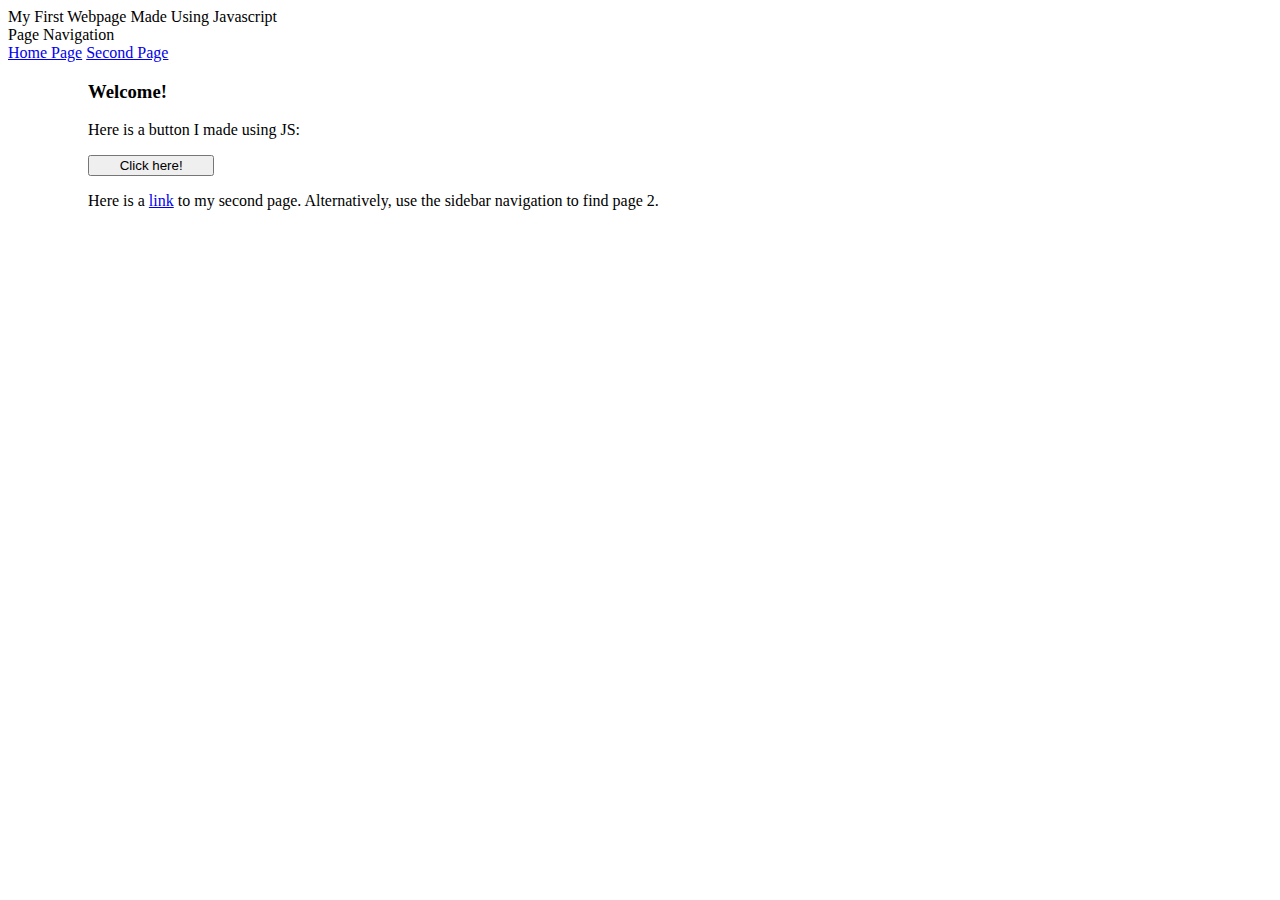
<file: index.html>
<!DOCTYPE html>
<html>
  <head>
    <meta charset="utf-8">
    <meta name="description" content="My First Web Page, with JavaScript">
    <meta name="keywords" content="immaculata, ics2o">
    <meta name="author" content="Maria G">
    <meta name="viewport" content="width=device-width, initial-scale=1.0">
    <!-- Favicon -->
    <link rel="apple-touch-icon" sizes="180x180" href="./favicon/apple-touch-icon.png">
    <link rel="icon" type="image/png" sizes="32x32" href="./favicon/favicon-32x32.png">
    <link rel="icon" type="image/png" sizes="16x16" href="./favicon/favicon-16x16.png">
    <link rel="manifest" href="./favicon/site.webmanifest">
    <!-- Google's MDL -->
    <link rel="stylesheet" href="https://fonts.googleapis.com/icon?family=Material+Icons">
		<link rel="stylesheet" href="https://code.getmdl.io/1.3.0/material.yellow-cyan.min.css" />
    <!-- Title -->
    <title>Maria's First Website Using JS</title>
  </head>
  <body>
    <!-- More code for Google's MDL -->
    <script defer src="https://code.getmdl.io/1.3.0/material.min.js"></script>
    <!-- JS code for alert to show when button clicked -->
    <script>
      function myButtonClicked() {
        alert("Welcome to my first website with JS! This is the first element I have ever styled with Javascript.")
      }
    </script>
    <!-- Title at top of page -->
    <div class="mdl-layout mdl-js-layout">
      <header class="mdl-layout__header mdl-layout__header--scroll">
        <div class="mdl-layout__header-row">
          <span class="mdl-layout-title">My First Webpage Made Using Javascript</span>
        </div>
      </header>
      <!-- Navigation at the left side of the page -->
      <div class="mdl-layout__drawer">
        <span class="mdl-layout-title">Page Navigation</span>
          <nav class="mdl-navigation">
            <a class="mdl-navigation__link" href="./index.html">Home Page</a>
            <a class="mdl-navigation__link" href="./index2.html">Second Page</a>
          </nav>
      </div>
      <!-- The rest of the page content (headings, paragraphs, button, etc.) -->
      <h3 style="margin-left:80px">Welcome!</h3>
      <p style="margin-left:80px">Here is a button I made using JS:</p>
      <!-- Accent-colored raised button with ripple -->
      <button onclick="myButtonClicked()" class="mdl-button mdl-js-button mdl-button--raised mdl-js-ripple-effect mdl-button--accent" style="width:10%; margin-left:80px">
        Click here!
      </button>
      <br>
      <p style="margin-left:80px">Here is a <a href="./index2.html">link</a> to my second page. Alternatively, use the sidebar navigation to find page 2.</p>
    </div>
  </body>  
</html>
</file>
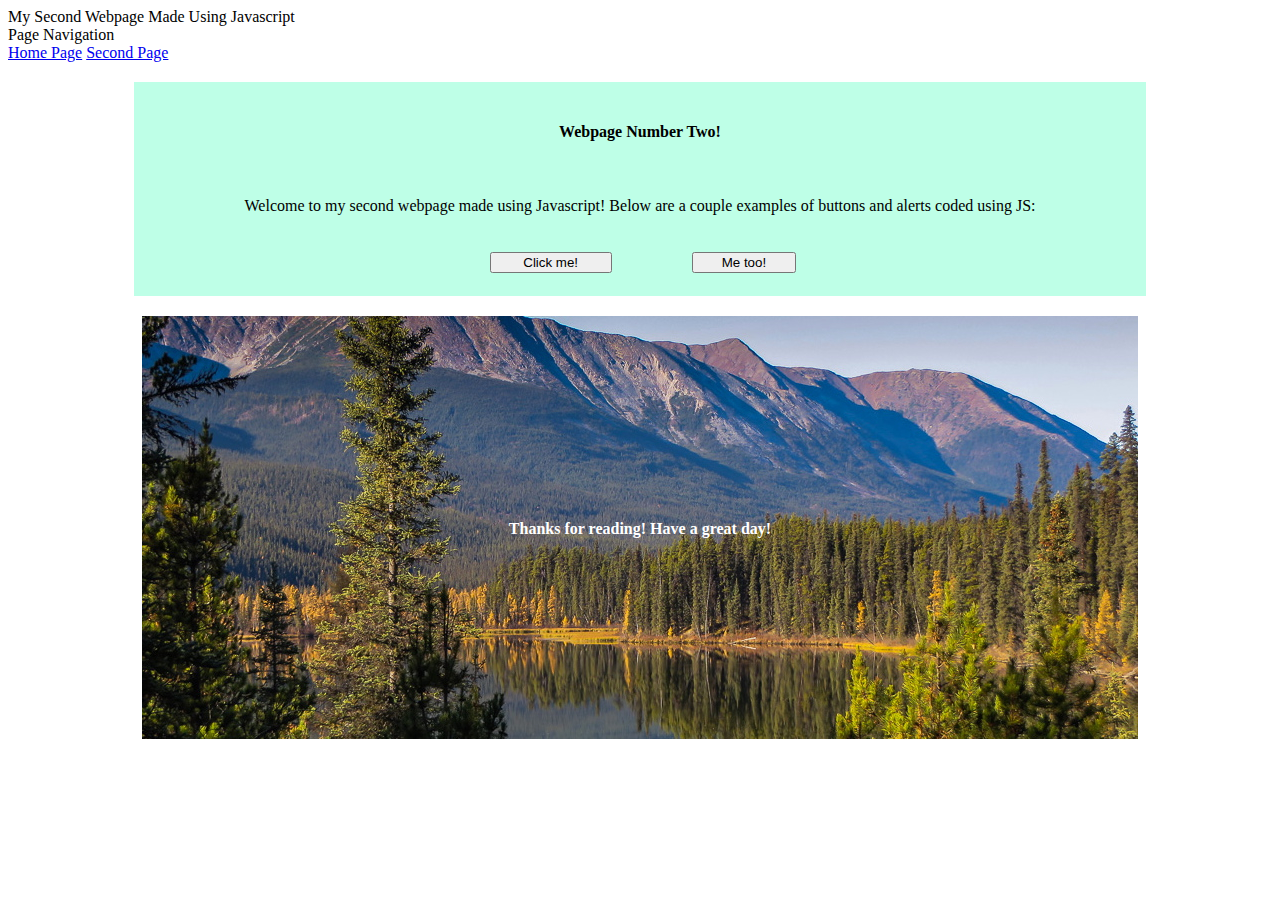
<file: index2.html>
<!DOCTYPE html>
<html>
  <head>
    <meta charset="utf-8">
    <meta name="description" content="My Second Web Page, with JavaScript">
    <meta name="keywords" content="immaculata, ics2o">
    <meta name="author" content="Maria G">
    <meta name="viewport" content="width=device-width, initial-scale=1.0">
    <!-- Favicon -->
    <link rel="apple-touch-icon" sizes="180x180" href="./favicon2/apple-touch-icon.png">
    <link rel="icon" type="image/png" sizes="32x32" href="./favicon2/favicon-32x32.png">
    <link rel="icon" type="image/png" sizes="16x16" href="./favicon2/favicon-16x16.png">
    <link rel="manifest" href="./favicon2/site.webmanifest">
    <!-- Google's MDL -->
    <link rel="stylesheet" href="https://fonts.googleapis.com/icon?family=Material+Icons">
		<link rel="stylesheet" href="https://code.getmdl.io/1.3.0/material.cyan-light_green.min.css" />
    <!-- Link to CSS file -->
    <link rel="stylesheet" href="./css/index2.css">
    <!-- Title -->
    <title>Maria's Second Webpage Using JS</title>
  </head>
  <body>
    <!-- More code for Google's MDL -->
    <script defer src="https://code.getmdl.io/1.3.0/material.min.js"></script>
    <!-- JS code for alert to show when button clicked -->
    <script>
      function ButtonTwoClicked() {
        alert("This webpage was programmed with HTML, CSS and JS!")
      }
      function ButtonThreeClicked() {
        alert("It is so cool to combine CSS styling with JS scripting!")
      }
    </script>
    <!-- Title at top of page -->
    <div class="mdl-layout mdl-js-layout">
      <header class="mdl-layout__header mdl-layout__header--scroll">
        <div class="mdl-layout__header-row">
          <span class="mdl-layout-title">My Second Webpage Made Using Javascript</span>
        </div>
      </header>
      <!-- Navigation at the left side of the page -->
      <div class="mdl-layout__drawer">
        <span class="mdl-layout-title">Page Navigation</span>
          <nav class="mdl-navigation">
            <a class="mdl-navigation__link" href="./index.html">Home Page</a>
            <a class="mdl-navigation__link" href="./index2.html">Second Page</a>
          </nav>
      </div>
      <div id="mint">
        <h4>Webpage Number Two!</h4>
        <br>
        <p>Welcome to my second webpage made using Javascript! Below are a couple examples of buttons and alerts coded using JS:</p>
        <br>
        <!-- Flat buttons with ripples in a table -->
        <table>
          <tr>
            <td>
              <button onclick="ButtonTwoClicked()" class="mdl-button mdl-js-button mdl-js-ripple-effect" id="button">
                Click me!
              </button>
            </td>
            <td>
              <button onclick="ButtonThreeClicked()" class="mdl-button mdl-js-button mdl-js-ripple-effect" id="button">
                Me too!
              </button>
            </td>
          </tr>
        </table>
      </div>
      <!-- paragraph with background image -->
      <div class="forest">
        <img src="./images/forest2.jpg" alt="Forest">
        <div class="centered"><h4>Thanks for reading! Have a great day!</h4></div>
      </div>
    </div>
  </body>
</html>
</file>
<file: css/index2.css>
#button {
  width: 60%;
}

#mint {
  background-color: #BEFFE7;
  padding: 20px;
  margin-left: 10%;
  margin-right: 10%;
  margin-top: 20px;
  text-align: center;
}

table {
  width: 40%;
  margin-left: auto;
  margin-right: auto;
}

.forest {
  position: relative;
  text-align: center;
  color: white;
  margin-top: 20px;
  margin-left: 10%;
  margin-bottom: 20px;
  width: 80%;
}

.centered {
  position: absolute;
  top: 50%;
  left: 50%;
  transform: translate(-50%, -50%);
}
</file>
